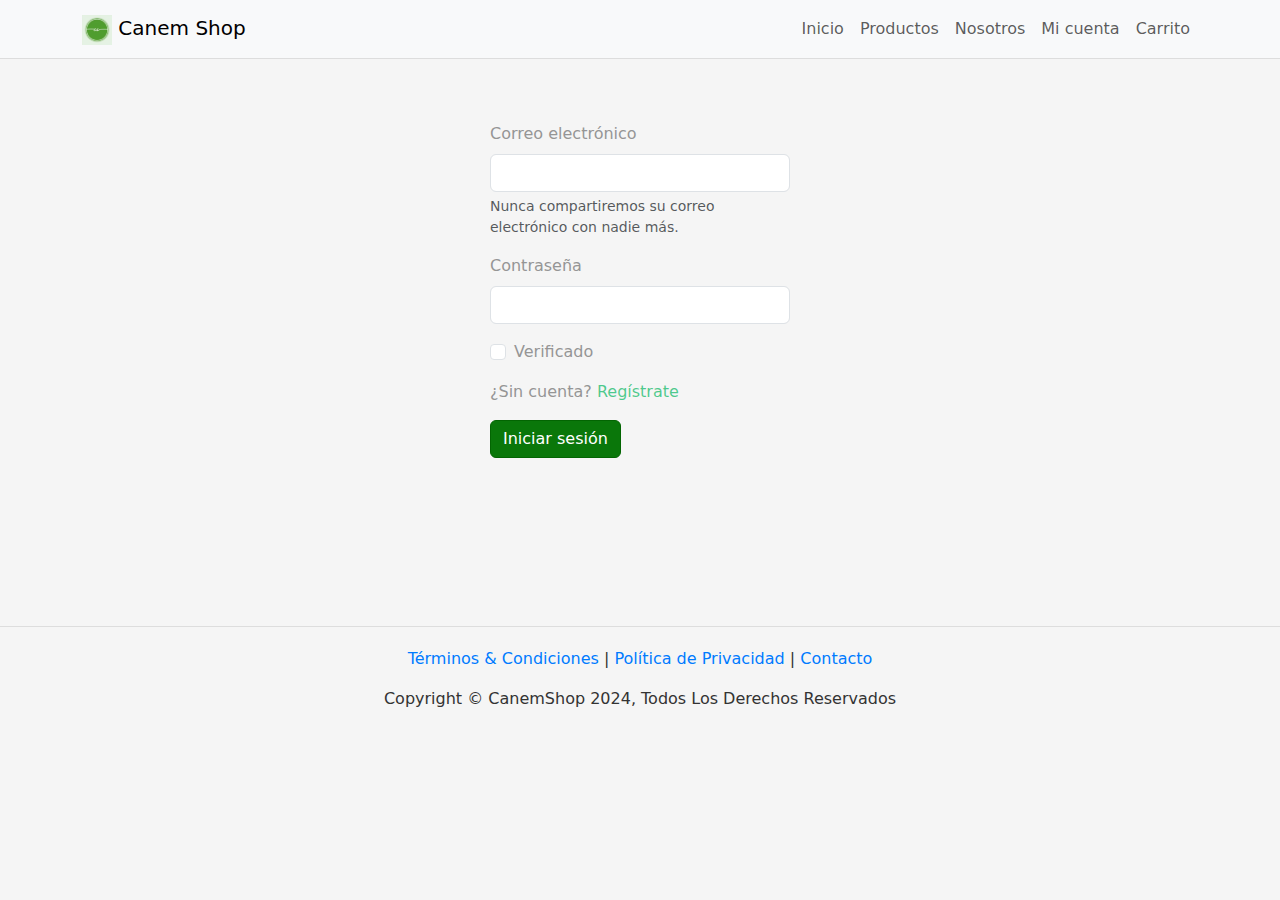
<file: login.html>
<!DOCTYPE html>
<html lang="en">
<head>
    <meta charset="UTF-8">
    <!-- Etiqueta para compatibilidad con Internet Explorer -->
    <meta http-equiv="X-UA-Compatible" content="IE=edge">
    <meta name="viewport" content="width=device-width, initial-scale=1.0">
    
    <!-- Bootstrap 5 CSS -->
    <link href="https://cdn.jsdelivr.net/npm/bootstrap@5.3.3/dist/css/bootstrap.min.css" rel="stylesheet">

    <title>Inicio sesión</title>

    <!-- Custom CSS: You can use this stylesheet to override any Bootstrap styles and/or apply your own styles -->
    <link href="css/custom.css" rel="stylesheet">
    <script src="js/func.js"></script>
</head>
<body>
    <!-- Navbar -->
    <nav class="navbar navbar-expand-lg navbar-light bg-light fixed-top">
        <div class="container">
            <!-- Logo and responsive toggle -->
            <a class="navbar-brand" href="index.html">
                <img src="imgs/logo-navbar2.png" alt="Canem Shop Logo" style="height: 30px;"> 
                Canem Shop
            </a>
            <button class="navbar-toggler" type="button" data-bs-toggle="collapse" data-bs-target="#navbar">
                <span class="navbar-toggler-icon"></span>
            </button>
            <!-- Navbar links -->
            <div class="collapse navbar-collapse" id="navbar">
                <ul class="navbar-nav ms-auto">
                    <li class="nav-item active">
                        <a class="nav-link" href="index.html">Inicio</a>
                    </li>
                    <li class="nav-item">
                        <a class="nav-link" href="productos.html">Productos</a>
                    </li>
                    <li class="nav-item">
                        <a class="nav-link" href="about.html">Nosotros</a>
                    </li>
                    <li class="nav-item">
                        <a class="nav-link" href="login.html">Mi cuenta</a>
                    </li>
                    <li class="nav-item">
                        <a class="nav-link" href="productos.html">
                            <span class="glyphicon glyphicon-shopping-cart"></span> Carrito
                        </a>
                    </li>
                </ul>
            </div>
        </div>
    </nav>
    <!-- Navbar end -->
<br>
<br>
<br>
    <!--inicio login-->
<div class="container d-flex justify-content-center align-items-center flex-grow-1">
    <form id="inicioSesion" style="max-width: 300px;">
        <div class="mb-3">
            <label for="correoEjemplo" class="form-label">Correo electrónico</label>
            <input type="email" class="form-control" id="correoEjemplo" aria-describedby="emailHelp">
        <div id="emailHelp" class="form-text">Nunca compartiremos su correo electrónico con nadie más.</div>
        </div>
        <div class="mb-3">
            <label for="ejemploContra" class="form-label">Contraseña</label>
            <input type="password" class="form-control" id="ejemploContra">
        </div>
        <div class="mb-3 form-check">
            <input type="checkbox" class="form-check-input" id="verificador">
            <label class="form-check-label" for="verificador">Verificado</label>
        </div>
        <div>
            <p>¿Sin cuenta? <a href="registro.html" id="registro">Regístrate</a></p>    
            <button type="submit" class="btn btn-primary">Iniciar sesión</button>
        </div>
        <br>
    </form>
</div>
<br>
<br>
<br>
<br>
<br>
<br>
<!-- Footer -->
<footer>
    <!-- Copyright -->
    <div class="small-print">
        <div class="container">
            <p><a href="#">Términos &amp; Condiciones</a> | <a href="#">Política de Privacidad</a> | <a href="about.html">Contacto</a></p>
            <p>Copyright &copy; CanemShop 2024, Todos Los Derechos Reservados </p>
        </div>
    </div>
</footer>

<!-- Bootstrap 5 JavaScript -->
<script src="https://cdn.jsdelivr.net/npm/bootstrap@5.3.3/dist/js/bootstrap.bundle.min.js"></script>

</body>
</html>
</file>
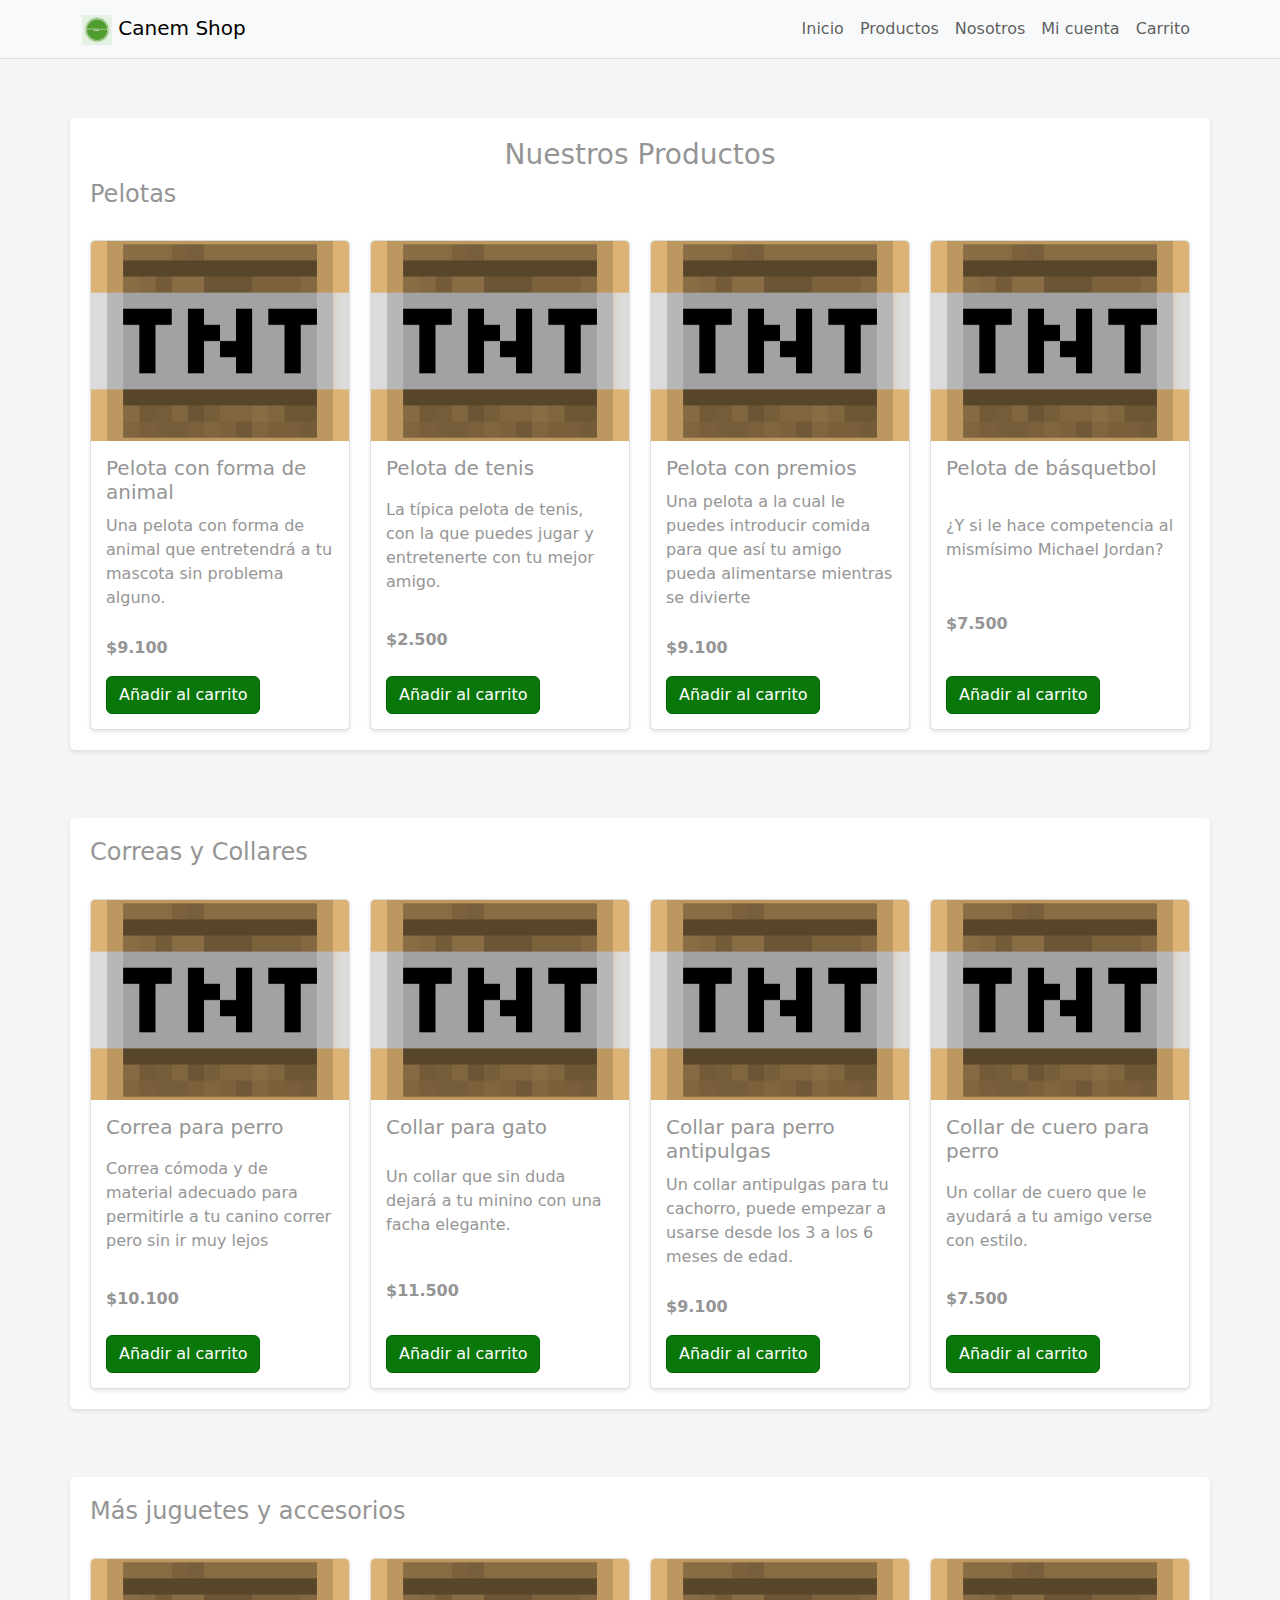
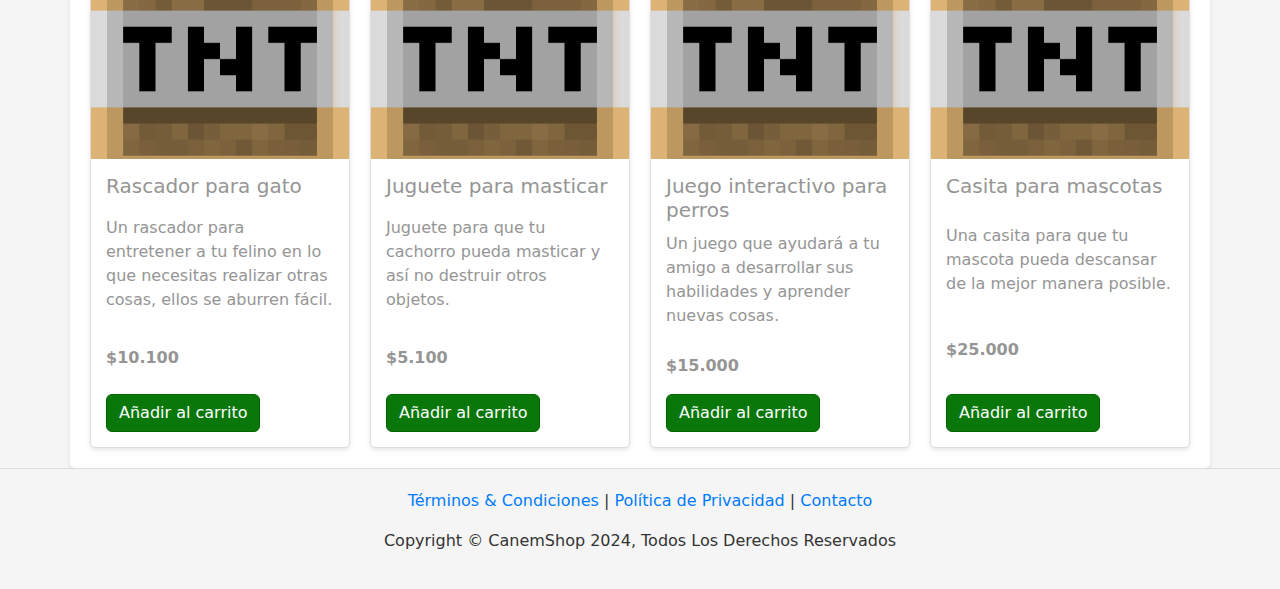
<file: productos.html>
<!DOCTYPE html>
<html lang="en">
<head>
    <meta charset="UTF-8">
    <meta http-equiv="X-UA-Compatible" content="IE=edge">
    <meta name="viewport" content="width=device-width, initial-scale=1.0">
    <link href="https://cdn.jsdelivr.net/npm/bootstrap@5.3.3/dist/css/bootstrap.min.css" rel="stylesheet">
    <link href="css/custom.css" rel="stylesheet">
    <title>Productos</title>
</head>
<body>
    <!-- Navbar -->
    <nav class="navbar navbar-expand-lg navbar-light bg-light fixed-top">
        <div class="container">
            <a class="navbar-brand" href="index.html">
                <img src="imgs/logo-navbar2.png" alt="Canem Shop Logo" style="height: 30px;"> 
                Canem Shop
            </a>
            <button class="navbar-toggler" type="button" data-bs-toggle="collapse" data-bs-target="#navbar">
                <span class="navbar-toggler-icon"></span>
            </button>
            <div class="collapse navbar-collapse" id="navbar">
                <ul class="navbar-nav ms-auto">
                    <li class="nav-item active">
                        <a class="nav-link" href="index.html">Inicio</a>
                    </li>
                    <li class="nav-item">
                        <a class="nav-link" href="productos.html">Productos</a>
                    </li>
                    <li class="nav-item">
                        <a class="nav-link" href="about.html">Nosotros</a>
                    </li>
                    <li class="nav-item">
                        <a class="nav-link" href="login.html">Mi cuenta</a>
                    </li>
                    <li class="nav-item">
                        <a class="nav-link" href="productos.html">
                            <span class="glyphicon glyphicon-shopping-cart"></span> Carrito
                        </a>
                    </li>
                </ul>
            </div>
        </div>
    </nav>
    <!-- Navbar end -->

    <br><br>
    <!-- Pelotas Section -->
    <div class="container pelotas-container">
        <h3 class="text-center">Nuestros Productos</h3>
        <h4>Pelotas</h4>
        <br>
        <div class="row">
            <!-- Product 1 -->
            <div class="col-sm-6 col-md-3">
                <div class="thumbnail featured-product">
                    <a href="#">
                        <img src="imgs/tnt.png" alt="">
                    </a>
                    <div class="caption">
                        <h5>Pelota con forma de animal</h5>
                        <p>Una pelota con forma de animal que entretendrá a tu mascota sin problema alguno.</p>
                        <p class="price">$9.100</p>
                        <div>
                            <button class="btn btn-primary" type="button">
                                Añadir al carrito
                            </button>
                        </div>
                    </div>
                </div>
            </div>
            <!-- Product 2 -->
            <div class="col-sm-6 col-md-3">
                <div class="thumbnail featured-product">
                    <a href="#">
                        <img src="imgs/tnt.png" alt="">
                    </a>
                    <div class="caption">
                        <h5>Pelota de tenis</h5>
                        <p>La típica pelota de tenis, con la que puedes jugar y entretenerte con tu mejor amigo.</p>
                        <p class="price">$2.500</p>
                        <div>
                            <button class="btn btn-primary" type="button">
                                Añadir al carrito
                            </button>
                        </div>
                    </div>
                </div>
            </div>
            <!-- Product 3 -->
            <div class="col-sm-6 col-md-3">
                <div class="thumbnail featured-product">
                    <a href="#">
                        <img src="imgs/tnt.png" alt="">
                    </a>
                    <div class="caption">
                        <h5>Pelota con premios</h5>
                        <p>Una pelota a la cual le puedes introducir comida para que así tu amigo pueda alimentarse mientras se divierte</p>
                        <p class="price">$9.100</p>
                        <div>
                            <button class="btn btn-primary" type="button">
                                Añadir al carrito
                            </button>
                        </div>
                    </div>
                </div>
            </div>
            <!-- Product 4 -->
            <div class="col-sm-6 col-md-3">
                <div class="thumbnail featured-product">
                    <a href="#">
                        <img src="imgs/tnt.png" alt="">
                    </a>
                    <div class="caption">
                        <h5>Pelota de básquetbol</h5>
                        <p>¿Y si le hace competencia al mismísimo Michael Jordan?</p>
                        <p class="price">$7.500</p>
                        <div>
                            <button class="btn btn-primary" type="button">
                                Añadir al carrito
                            </button>
                        </div>
                    </div>
                </div>
            </div>
        </div>
    </div>
    <br><br>

    <!-- Correas y Collares Section -->
    <div class="container correas-collares-container">
        <h4>Correas y Collares</h4>
        <br>
        <div class="row">
            <!-- Product 5 -->
            <div class="col-sm-6 col-md-3">
                <div class="thumbnail featured-product">
                    <a href="#">
                        <img src="imgs/tnt.png" alt="">
                    </a>
                    <div class="caption">
                        <h5>Correa para perro</h5>
                        <p>Correa cómoda y de material adecuado para permitirle a tu canino correr pero sin ir muy lejos</p>
                        <p class="price">$10.100</p>
                        <div>
                            <button class="btn btn-primary" type="button">
                                Añadir al carrito
                            </button>
                        </div>
                    </div>
                </div>
            </div>
            <!-- Product 6 -->
            <div class="col-sm-6 col-md-3">
                <div class="thumbnail featured-product">
                    <a href="#">
                        <img src="imgs/tnt.png" alt="">
                    </a>
                    <div class="caption">
                        <h5>Collar para gato</h5>
                        <p>Un collar que sin duda dejará a tu minino con una facha elegante.</p>
                        <p class="price">$11.500</p>
                        <div>
                            <button class="btn btn-primary" type="button">
                                Añadir al carrito
                            </button>
                        </div>
                    </div>
                </div>
            </div>
            <!-- Product 7 -->
            <div class="col-sm-6 col-md-3">
                <div class="thumbnail featured-product">
                    <a href="#">
                        <img src="imgs/tnt.png" alt="">
                    </a>
                    <div class="caption">
                        <h5>Collar para perro antipulgas</h5>
                        <p>Un collar antipulgas para tu cachorro, puede empezar a usarse desde los 3 a los 6 meses de edad.</p>
                        <p class="price">$9.100</p>
                        <div>
                            <button class="btn btn-primary" type="button">
                                Añadir al carrito
                            </button>
                        </div>
                    </div>
                </div>
            </div>
            <!-- Product 8 -->
            <div class="col-sm-6 col-md-3">
                <div class="thumbnail featured-product">
                    <a href="#">
                        <img src="imgs/tnt.png" alt="">
                    </a>
                    <div class="caption">
                        <h5>Collar de cuero para perro</h5>
                        <p>Un collar de cuero que le ayudará a tu amigo verse con estilo.</p>
                        <p class="price">$7.500</p>
                        <div>
                            <button class="btn btn-primary" type="button">
                                Añadir al carrito
                            </button>
                        </div>
                    </div>
                </div>
            </div>
        </div>
    </div>
    <br><br>

    <!-- Más juguetes y accesorios Section -->
    <div class="container juguetes-accesorios-container">
        <h4>Más juguetes y accesorios</h4>
        <br>
        <div class="row">
            <!-- Product 9 -->
            <div class="col-sm-6 col-md-3">
                <div class="thumbnail featured-product">
                    <a href="#">
                        <img src="imgs/tnt.png" alt="">
                    </a>
                    <div class="caption">
                        <h5>Rascador para gato</h5>
                        <p>Un rascador para entretener a tu felino en lo que necesitas realizar otras cosas, ellos se aburren fácil.</p>
                        <p class="price">$10.100</p>
                        <div>
                            <button class="btn btn-primary" type="button">
                                Añadir al carrito
                            </button>
                        </div>
                    </div>
                </div>
            </div>
            <!-- Product 10 -->
            <div class="col-sm-6 col-md-3">
                <div class="thumbnail featured-product">
                    <a href="#">
                        <img src="imgs/tnt.png" alt="">
                    </a>
                    <div class="caption">
                        <h5>Juguete para masticar</h5>
                        <p>Juguete para que tu cachorro pueda masticar y así no destruir otros objetos.</p>
                        <p class="price">$5.100</p>
                        <div>
                            <button class="btn btn-primary" type="button">
                                Añadir al carrito
                            </button>
                        </div>
                    </div>
                </div>
            </div>
            <!-- Product 11 -->
            <div class="col-sm-6 col-md-3">
                <div class="thumbnail featured-product">
                    <a href="#">
                        <img src="imgs/tnt.png" alt="">
                    </a>
                    <div class="caption">
                        <h5>Juego interactivo para perros</h5>
                        <p>Un juego que ayudará a tu amigo a desarrollar sus habilidades y aprender nuevas cosas.</p>
                        <p class="price">$15.000</p>
                        <div>
                            <button class="btn btn-primary" type="button">
                                Añadir al carrito
                            </button>
                        </div>
                    </div>
                </div>
            </div>
            <!-- Product 12 -->
            <div class="col-sm-6 col-md-3">
                <div class="thumbnail featured-product">
                    <a href="#">
                        <img src="imgs/tnt.png" alt="">
                    </a>
                    <div class="caption">
                        <h5>Casita para mascotas</h5>
                        <p>Una casita para que tu mascota pueda descansar de la mejor manera posible.</p>
                        <p class="price">$25.000</p>
                        <div>
                            <button class="btn btn-primary" type="button">
                                Añadir al carrito
                            </button>
                        </div>
                    </div>
                </div>
            </div>
        </div>
    </div>


<!-- Footer -->
<footer>
    <!-- Copyright -->
    <div class="small-print">
        <div class="container">
            <p><a href="#">Términos &amp; Condiciones</a> | <a href="#">Política de Privacidad</a> | <a href="about.html">Contacto</a></p>
            <p>Copyright &copy; CanemShop 2024, Todos Los Derechos Reservados </p>
        </div>
    </div>
</footer>

<!-- Bootstrap 5 JavaScript -->
<script src="https://cdn.jsdelivr.net/npm/bootstrap@5.3.3/dist/js/bootstrap.bundle.min.js"></script>

    <script src="https://cdn.jsdelivr.net/npm/bootstrap@5.3.3/dist/js/bootstrap.bundle.min.js"></script>
</body>
</html>
</file>
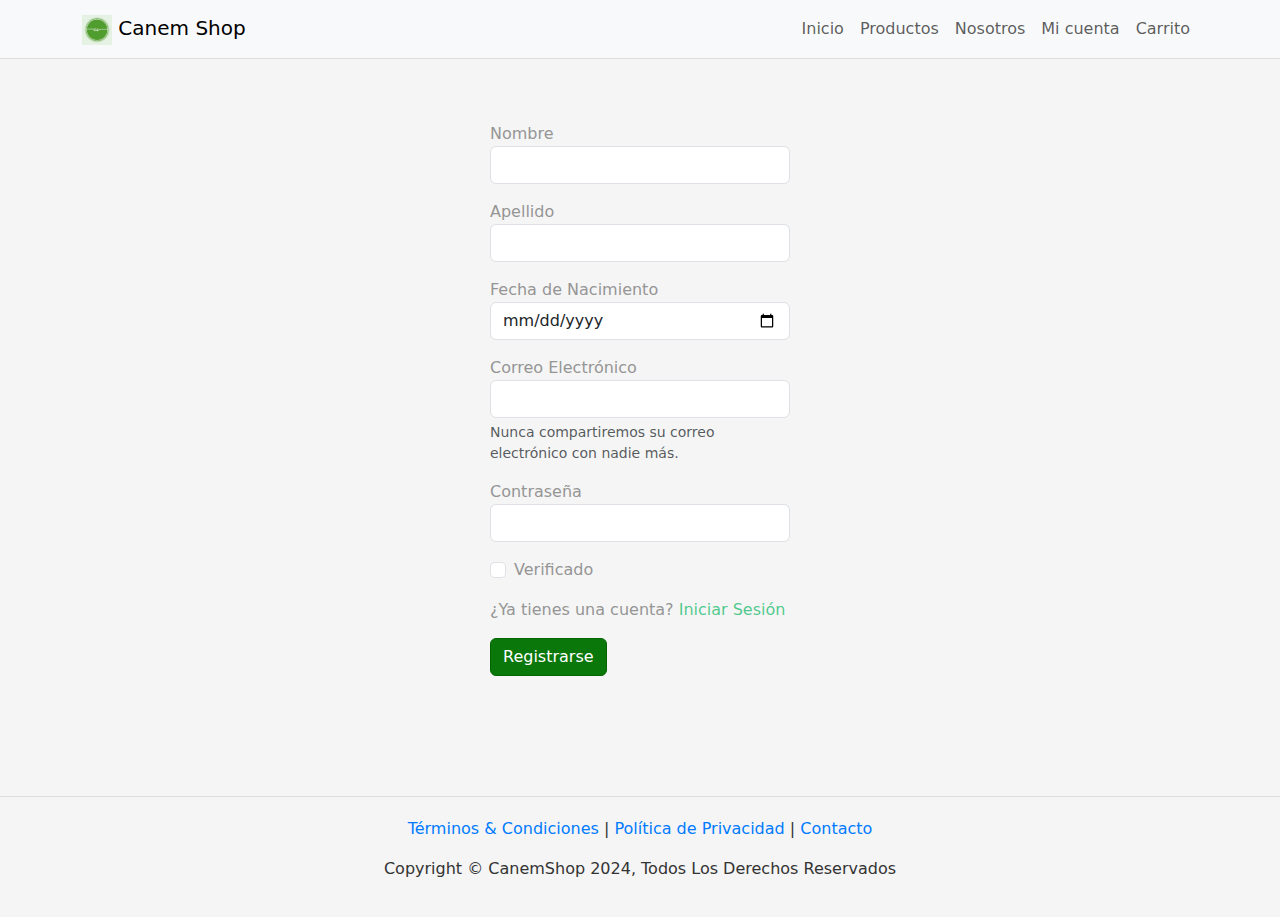
<file: registro.html>
<!DOCTYPE html>
<html lang="en">
<head>
    <meta charset="UTF-8">
    <!-- Etiqueta para compatibilidad con Internet Explorer -->
    <meta http-equiv="X-UA-Compatible" content="IE=edge">
    <meta name="viewport" content="width=device-width, initial-scale=1.0">
    
    <!-- Bootstrap 5 CSS -->
    <link href="https://cdn.jsdelivr.net/npm/bootstrap@5.3.3/dist/css/bootstrap.min.css" rel="stylesheet">

    <title>Registro</title>

    <!-- Custom CSS: You can use this stylesheet to override any Bootstrap styles and/or apply your own styles -->
    <link href="css/custom.css" rel="stylesheet">
    <script src="js/func.js"></script>
</head>
<body>
    <!-- Navbar -->
    <nav class="navbar navbar-expand-lg navbar-light bg-light fixed-top">
        <div class="container">
            <!-- Logo and responsive toggle -->
            <a class="navbar-brand" href="index.html">
                <img src="imgs/logo-navbar2.png" alt="Canem Shop Logo" style="height: 30px;"> 
                Canem Shop
            </a>
            <button class="navbar-toggler" type="button" data-bs-toggle="collapse" data-bs-target="#navbar">
                <span class="navbar-toggler-icon"></span>
            </button>
            <!-- Navbar links -->
            <div class="collapse navbar-collapse" id="navbar">
                <ul class="navbar-nav ms-auto">
                    <li class="nav-item active">
                        <a class="nav-link" href="index.html">Inicio</a>
                    </li>
                    <li class="nav-item">
                        <a class="nav-link" href="productos.html">Productos</a>
                    </li>
                    <li class="nav-item">
                        <a class="nav-link" href="about.html">Nosotros</a>
                    </li>
                    <li class="nav-item">
                        <a class="nav-link" href="login.html">Mi cuenta</a>
                    </li>
                    <li class="nav-item">
                        <a class="nav-link" href="productos.html">
                            <span class="glyphicon glyphicon-shopping-cart"></span> Carrito
                        </a>
                    </li>
                </ul>
            </div>
        </div>
    </nav>
    <!-- Navbar end -->
    <br>
    <br>
    <br>
    <div class="container d-flex justify-content-center align-items-center flex-grow-1">
        <form id="registro" style="max-width: 300px;">
            <div class="mb-3">
                <label for="nombre">Nombre</label>
                <input type="text" class="form-control" id="nombre" name="nombre">
            </div>
            <div class="mb-3">
                <label for="apellido">Apellido</label>
                <input type="text" class="form-control" id="apellido" name="apellido">
            </div>
            <div class="mb-3">
                <label for="fechaNacimiento">Fecha de Nacimiento</label>
                <input type="date" class="form-control" id="fechaNacimiento" name="fechaNacimiento">
            </div>
            <div class="mb-3">
                <label for="correo">Correo Electrónico</label>
                <input type="email" class="form-control" id="correo" name="correo" aria-describedby="emailHelp">
                <div id="emailHelp" class="form-text">Nunca compartiremos su correo electrónico con nadie más.</div>
            </div>
            <div class="mb-3">
                <label for="contrasena">Contraseña</label>
                <input type="password" class="form-control" id="contrasena" name="contrasena">
            </div>
            <div class="mb-3 form-check">
                <input type="checkbox" class="form-check-input" id="verificador">
                <label class="form-check-label" for="verificador">Verificado</label>
                
            </div>
            <div>
                <p>¿Ya tienes una cuenta? <a href="login.html" id="inicioSesion">Iniciar Sesión</a></p>
                <button type="submit" class="btn btn-primary">Registrarse</button>
            </div>
        </form>
    </div>
    
<br>
<br>
<br>
<br>
<br>


<!-- Footer -->
<footer>
    <!-- Copyright -->
    <div class="small-print">
        <div class="container">
            <p><a href="#">Términos &amp; Condiciones</a> | <a href="#">Política de Privacidad</a> | <a href="about.html">Contacto</a></p>
            <p>Copyright &copy; CanemShop 2024, Todos Los Derechos Reservados </p>
        </div>
    </div>
</footer>

<!-- Bootstrap 5 JavaScript -->
<script src="https://cdn.jsdelivr.net/npm/bootstrap@5.3.3/dist/js/bootstrap.bundle.min.js"></script>


</body>
</html>
</file>
<file: css/custom.css>
/* custom.css */

/* Fondo general */
body {
    padding-top: 50px; /* Espacio para la navbar fija */
    color: #959595;
    height: 100%;
    display: flex;
    flex-direction: column;
    background-color: #f5f5f5; /* Fondo general agradable */
}

/* Estilo de la navbar */
.navbar {
    background-color: #ffffff; /* Fondo blanco para la navbar */
    border-bottom: 1px solid #ddd; /* Borde gris claro debajo de la navbar */
}

/* Estilo de las cards */
.card {
    position: relative;
    overflow: hidden; /* Oculta cualquier contenido que se desborde */
    display: flex;
    flex-direction: column;
    height: 100%;
    background-color: #ffffff;
    border: 1px solid #ddd; /* Borde gris claro */
    border-radius: 5px;
    box-shadow: 0 2px 4px rgba(0,0,0,0.1); /* Sombra para las tarjetas */
}

/* Estilo del contenedor de imagen en la tarjeta */
.img-container {
    width: 100%; /* Asegura que el contenedor de la imagen tome el ancho completo de la tarjeta */
    height: 200px; /* Ajusta la altura de la imagen según tus necesidades */
    overflow: hidden; /* Oculta cualquier parte de la imagen que se desborde */
}

.img-container img {
    width: 100%; /* Asegura que la imagen se ajuste al ancho del contenedor */
    height: 100%; /* Asegura que la imagen se ajuste a la altura del contenedor */
    object-fit: cover; /* Ajusta la imagen para cubrir el contenedor sin deformarla */
}

/* Estilo del cuerpo de la tarjeta */
.card-body {
    flex-grow: 1;
    overflow: hidden;
    max-height: 300px; /* Establece una altura máxima para las tarjetas */
}

/* Estilo de las imágenes del carousel */
.carousel-item img {
    max-width: 100%; /* Ajustar al 100% del contenedor */
    max-height: 400px; /* Altura máxima de 400px */
    object-fit: contain; /* Contener la imagen dentro del contenedor sin deformarla */
    margin: 0 auto;
}

/* Estilo de los controles del carousel */
.carousel-control-prev, .carousel-control-next {
    width: 40px;
    height: 40px;
    background-color: rgba(0, 0, 0, 0.5);
    border-radius: 50%;
    top: 50%;
    transform: translateY(-50%);
}

.carousel-control-prev-icon, .carousel-control-next-icon {
    width: 20px;
    height: 20px;
}

.carousel-control-prev {
    left: 330px; /* Ajusta la posición horizontal de la flecha izquierda */
}

.carousel-control-next {
    right: 330px; /* Ajusta la posición horizontal de la flecha derecha */
}

/* Estilo de las secciones de productos */
.pelotas-container,
.correas-collares-container,
.juguetes-accesorios-container {
    padding: 20px;
    background-color: #ffffff; /* Fondo blanco para las secciones de productos */
    border-radius: 5px;
    margin-top: 20px;
    box-shadow: 0 2px 4px rgba(0,0,0,0.1); /* Sombra para las secciones */
}

/* Estilo de las filas */
.row {
    display: flex;
    flex-wrap: wrap;
    margin: -10px; /* Para alinear con el padding de las columnas */
}

/* Estilo de las columnas */
.col-sm-6,
.col-md-3 {
    padding: 10px;
}

/* Estilo de las tarjetas */
.thumbnail {
    display: flex;
    flex-direction: column;
    height: 100%;
    background-color: #ffffff;
    border: 1px solid #ddd; /* Borde gris claro para las tarjetas */
    border-radius: 5px;
    box-shadow: 0 2px 4px rgba(0,0,0,0.1); /* Sombra para las tarjetas */
    overflow: hidden;
}

/* Hace que las tarjetas ocupen el mismo espacio */
.featured-product {
    flex: 1 0 0%;
}

/* Estilo de la imagen en la tarjeta */
.thumbnail img {
    width: 100%;
    height: 200px; /* Altura fija para las imágenes */
    object-fit: cover;
}

/* Estilo del contenido de la tarjeta */
.caption {
    flex-grow: 1;
    padding: 15px;
    display: flex;
    flex-direction: column;
    justify-content: space-between; /* Distribuye el contenido verticalmente */
}

.caption h5 {
    margin-bottom: 10px;
}

.caption .price {
    font-weight: bold;
    margin-top: 10px;
}

/* Estilo del pie de página */
footer {
    background-color: #f5f5f5; /* Fondo gris claro para el pie de página */
    padding: 20px 0;
    border-top: 1px solid #ddd; /* Borde gris claro en la parte superior */
}

.small-print {
    text-align: center;
    color: #333;
}

.small-print a {
    color: #007bff; /* Color del enlace */
    text-decoration: none;
}

.small-print a:hover {
    text-decoration: underline;
}

/* Estilo de la sección de servicio */
.container.text-center {
    background-color: #eee; /* Fondo gris claro para la sección de servicio */
    padding: 40px 20px;
    border-radius: 5px;
    box-shadow: 0 2px 4px rgba(0,0,0,0.1); /* Sombra para la sección de servicio */
}

.container.text-center h2 {
    margin-bottom: 20px;
}

.container.text-center img {
    max-width: 100%;
    height: auto;
}

/* Override Bootstrap Classes */

/* Links */
a {
    color: rgba(21, 187, 107, 0.759);
    text-decoration: none;
}
a:hover,
a:focus {
    color: rgba(13, 138, 42, 0.758);
    text-decoration: underline;
}

/* Navbar */
.navbar-default {
    background-color: #fff;
}
.navbar-default .navbar-brand {
    color: #19c162;
}
.navbar-default .navbar-brand:hover,
.navbar-default .navbar-brand:focus {
    color: rgb(2, 94, 16);
    background-color: transparent;
}

/* Primary Buttons */
.btn-primary {
    color: #fff;
    background-color: rgb(10, 119, 10);
    border-color: rgb(3, 101, 2);
}
.btn-primary:focus,
.btn-primary.focus {
    color: #fff;
    background-color: rgb(19, 142, 19);
    border-color: rgb(22, 137, 16);
}
.btn-primary:hover {
    color: #fff;
    background-color: rgba(14, 149, 21, 0.881);
    border-color: rgb(0, 214, 111);
}
.btn-primary:active,
.btn-primary.active,
.open > .dropdown-toggle.btn-primary {
    color: #fff;
    background-color: rgb(3, 183, 78);
    border-color: rgb(0, 149, 74);
}
.btn-primary:active:hover,
.btn-primary.active:hover,
.open > .dropdown-toggle.btn-primary:hover,
.btn-primary:active:focus,
.btn-primary.active:focus,
.open > .dropdown-toggle.btn-primary:focus,
.btn-primary:active.focus,
.btn-primary.active.focus,
.open > .dropdown-toggle.btn-primary.focus {
    color: #fff;
    background-color: rgb(0, 155, 8);
    border-color: rgb(0, 116, 52);
}

.btn-primary.disabled,
.btn-primary[disabled],
fieldset[disabled] .btn-primary,
.btn-primary.disabled:hover,
.btn-primary[disabled]:hover,
fieldset[disabled] .btn-primary:hover,
.btn-primary.disabled:focus,
.btn-primary[disabled]:focus,
fieldset[disabled] .btn-primary:focus,
.btn-primary.disabled.focus,
.btn-primary[disabled].focus,
fieldset[disabled] .btn-primary.focus,
.btn-primary.disabled:active,
.btn-primary[disabled]:active,
fieldset[disabled] .btn-primary:active,
.btn-primary.disabled.active,
.btn-primary[disabled].active,
fieldset[disabled] .btn-primary.active {
    background-color: rgb(106, 244, 96);
    border-color: rgb(98, 244, 96);
}
</file>
